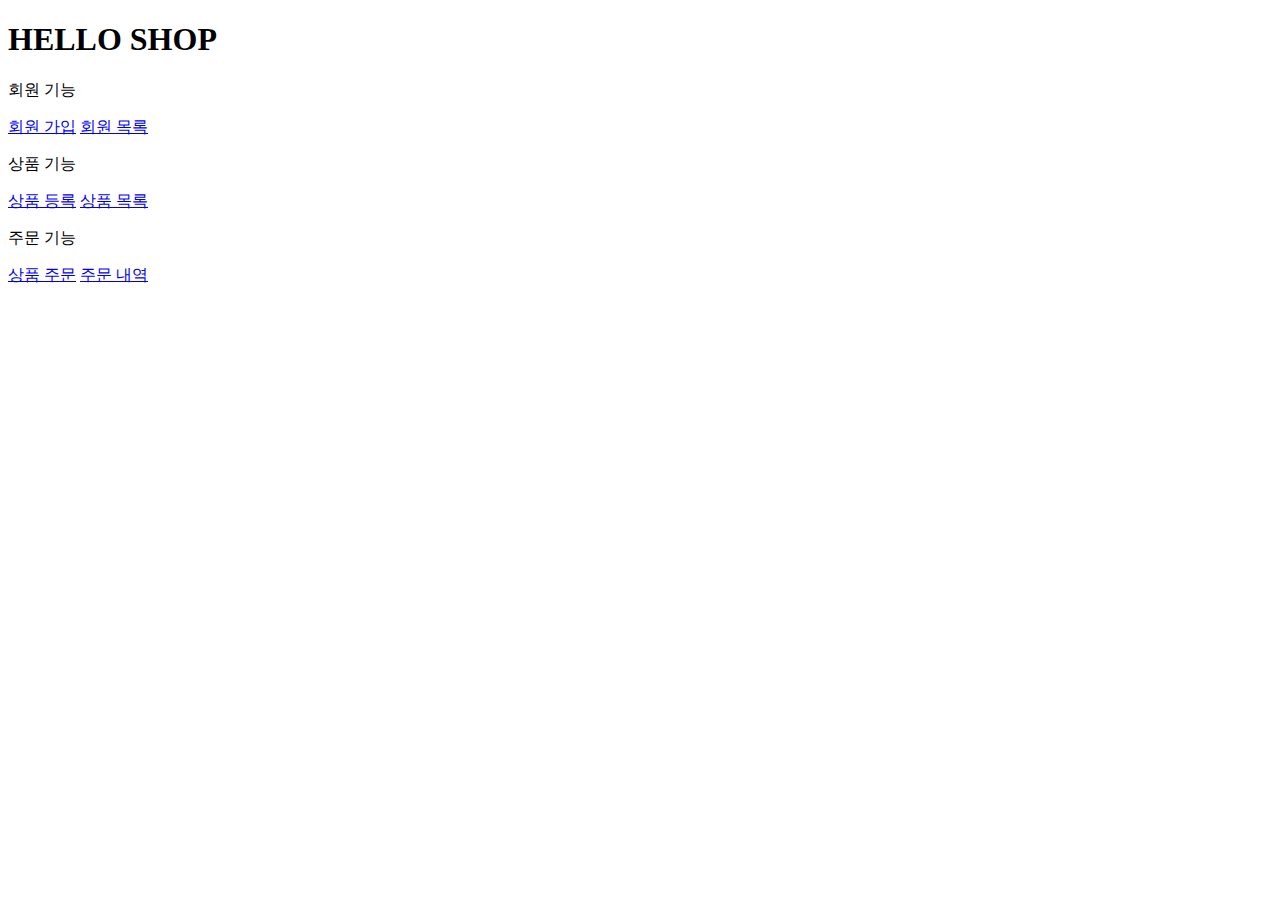
<file: src/main/resources/templates/home.html>
<!DOCTYPE HTML>
<html xmlns:th="http://www.thymeleaf.org">
<head th:replace="fragments/header :: header">
    <title>Hello</title>
    <meta http-equiv="Content-Type" content="text/html; charset=UTF-8"/>
</head>
<body>
<div class="container">
    <div th:replace="fragments/bodyHeader :: bodyHeader"/>
    <div class="jumbotron">
        <h1>HELLO SHOP</h1>
        <p class="lead">회원 기능</p>
        <p>
            <a class="btn btn-lg btn-secondary" href="/members/new">회원 가입</a>
            <a class="btn btn-lg btn-secondary" href="/members">회원 목록</a>
        </p>
        <p class="lead">상품 기능</p>
        <p>
            <a class="btn btn-lg btn-dark" href="/items/new">상품 등록</a>
            <a class="btn btn-lg btn-dark" href="/items">상품 목록</a>
        </p>
        <p class="lead">주문 기능</p>
        <p>
            <a class="btn btn-lg btn-info" href="/order">상품 주문</a>
            <a class="btn btn-lg btn-info" href="/orders">주문 내역</a>
        </p>
    </div>
    <div th:replace="fragments/footer :: footer"/>
</div> <!-- /container -->
</body>
</html>
</file>
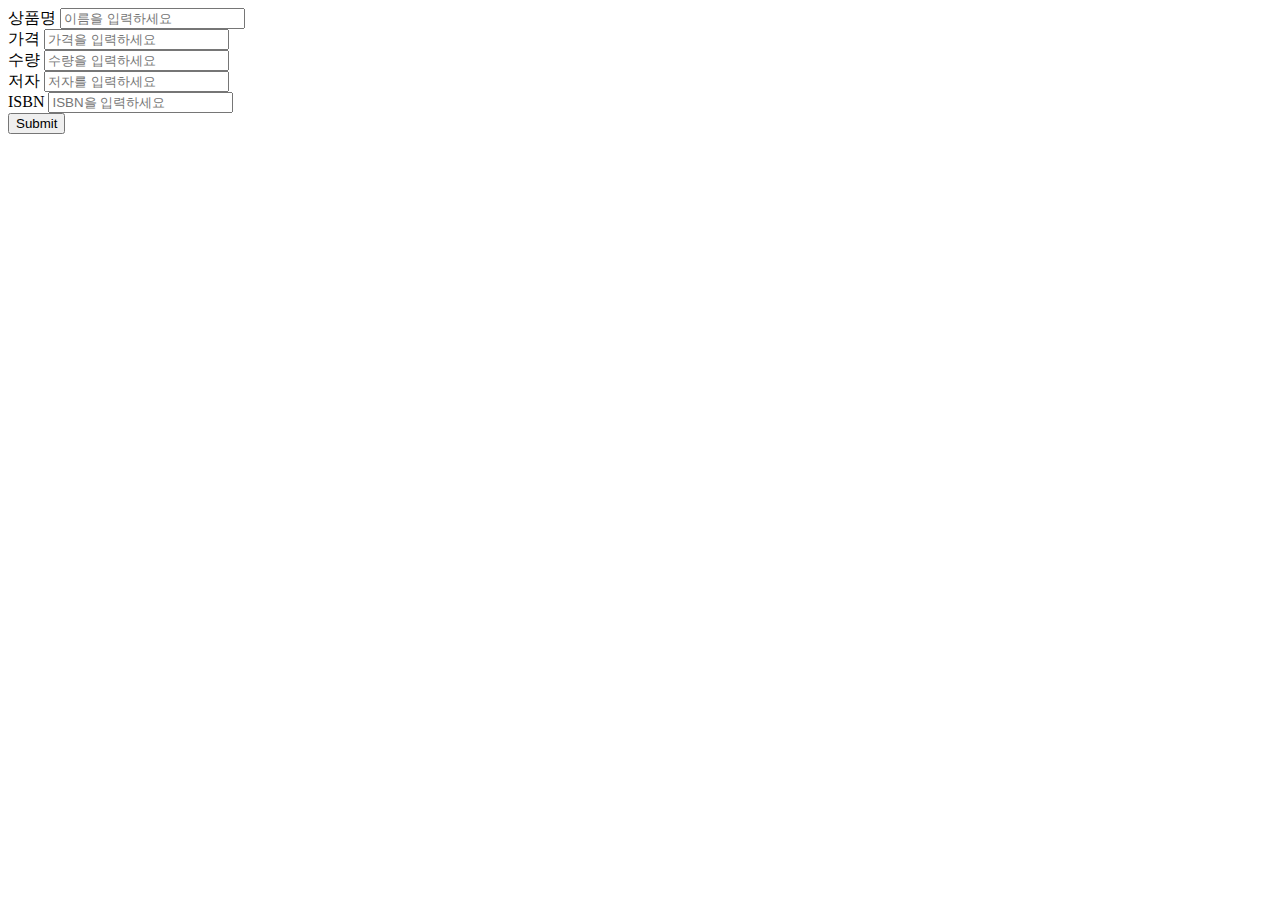
<file: src/main/resources/templates/items/createItemForm.html>
<!DOCTYPE HTML>
<html xmlns:th="http://www.thymeleaf.org">
<head th:replace="fragments/header :: header"/>
<body>
<div class="container">
    <div th:replace="fragments/bodyHeader :: bodyHeader"/>
    <form th:action="@{/items/new}" th:object="${form}" method="post">
        <div class="form-group">
            <label th:for="name">상품명</label>
            <input type="text" th:field="*{name}" class="form-control"
                   placeholder="이름을 입력하세요"></div>
        <div class="form-group">
            <label th:for="price">가격</label>
            <input type="number" th:field="*{price}" class="form-control" placeholder="가격을 입력하세요">
        </div>
        <div class="form-group">
            <label th:for="stockQuantity">수량</label>
            <input type="number" th:field="*{stockQuantity}" class="form-
control" placeholder="수량을 입력하세요">
        </div>
        <div class="form-group">
            <label th:for="author">저자</label>
            <input type="text" th:field="*{author}" class="form-control" placeholder="저자를 입력하세요">
        </div>
        <div class="form-group">
            <label th:for="isbn">ISBN</label>
            <input type="text" th:field="*{isbn}" class="form-control" placeholder="ISBN을 입력하세요">
        </div>
        <button type="submit" class="btn btn-primary">Submit</button>
    </form>
    <br/>
    <div th:replace="fragments/footer :: footer"/>
</div> <!-- /container -->
</body>
</html>
</file>
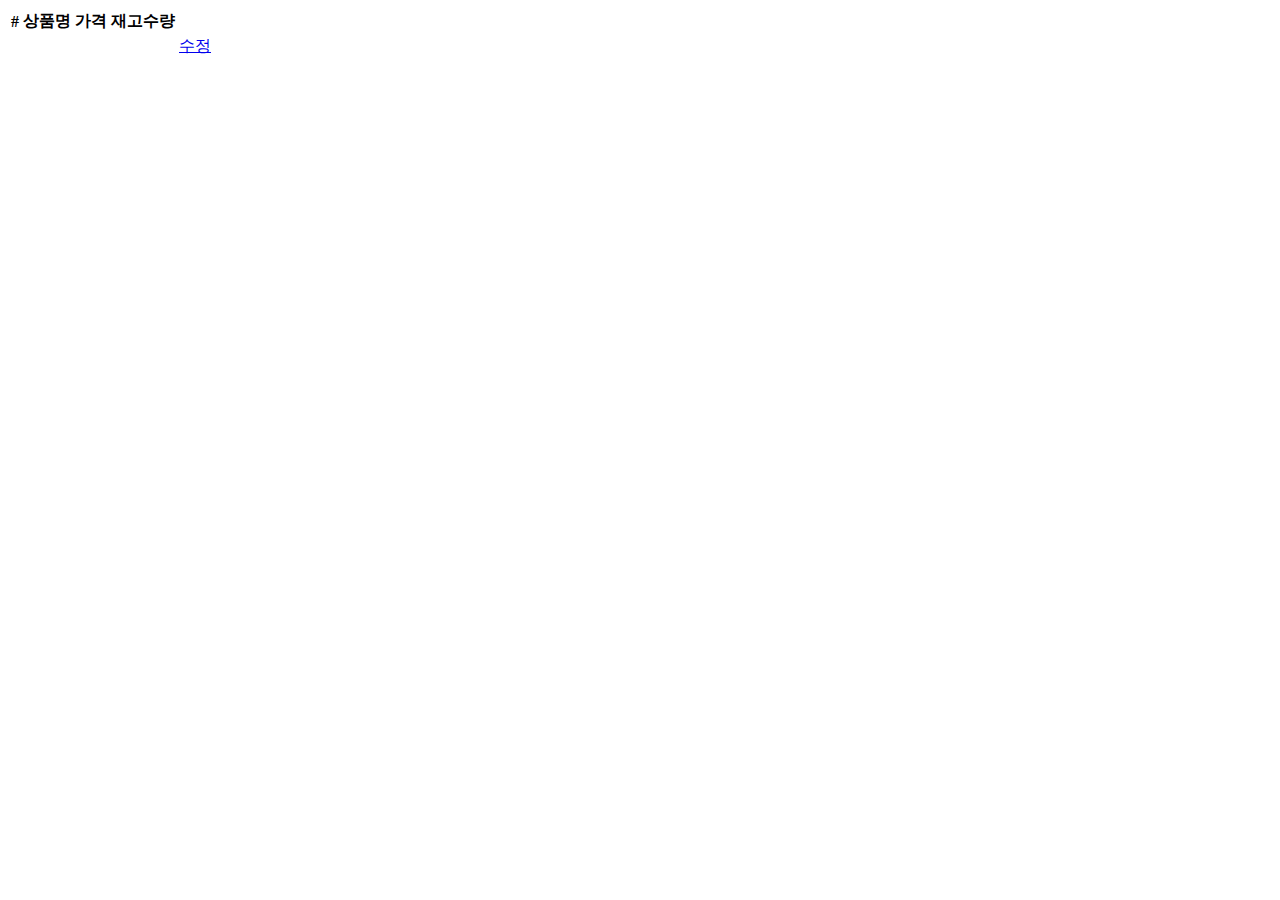
<file: src/main/resources/templates/items/itemList.html>
<!DOCTYPE HTML>
<html xmlns:th="http://www.thymeleaf.org">
<head th:replace="fragments/header :: header"/>
<body>
<div class="container">
    <div th:replace="fragments/bodyHeader :: bodyHeader"/>
    <div>
        <table class="table table-striped">
            <thead>
            <tr>
                <th>#</th>
                <th>상품명</th>
                <th>가격</th>
                <th>재고수량</th>
                <th></th>
            </tr>
            </thead>
            <tbody>
            <tr th:each="item : ${items}">
                <td th:text="${item.id}"></td>
                <td th:text="${item.name}"></td>
                <td th:text="${item.price}"></td>
                <td th:text="${item.stockQuantity}"></td>
                <td>
                    <a href="#" th:href="@{/items/{id}/edit (id=${item.id})}" class="btn btn-primary"
                       role="button">수정</a>
                </td>
            </tr>
            </tbody>
        </table>
    </div>
    <div th:replace="fragments/footer :: footer"/>
</div> <!-- /container -->
</body>
</html>
</file>
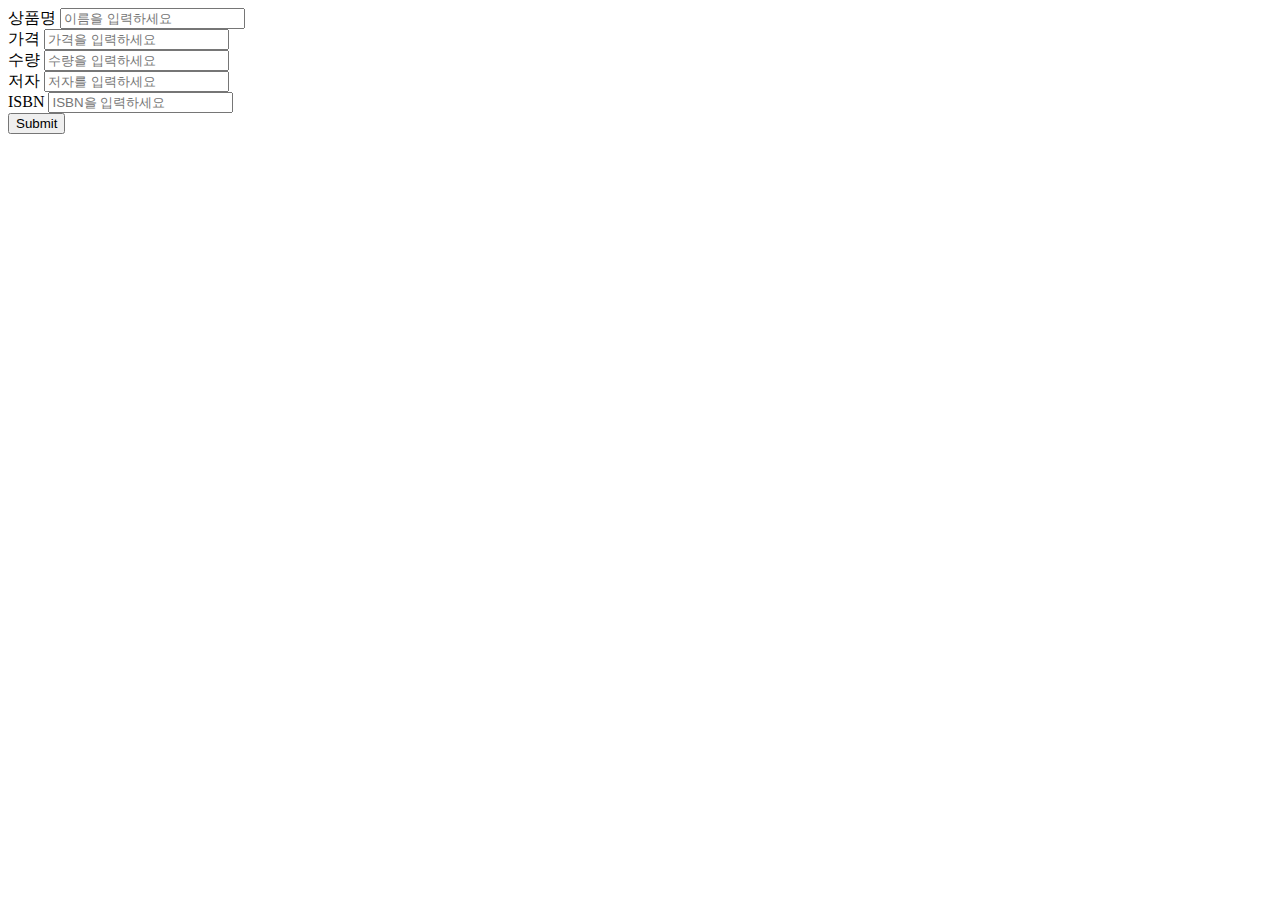
<file: src/main/resources/templates/items/updateItemForm.html>
<!DOCTYPE HTML>
<html xmlns:th="http://www.thymeleaf.org">
<head th:replace="fragments/header :: header"/>
<body>
<div class="container">
    <div th:replace="fragments/bodyHeader :: bodyHeader"/>
    <form th:object="${form}" method="post"> <!-- id -->
        <input type="hidden" th:field="*{id}"/>
        <div class="form-group">
            <label th:for="name">상품명</label>
            <input type="text" th:field="*{name}" class="form-control"
                   placeholder="이름을 입력하세요"/></div>
        <div class="form-group">
            <label th:for="price">가격</label>
            <input type="number" th:field="*{price}" class="form-control" placeholder="가격을 입력하세요"/>
        </div>
        <div class="form-group">
            <label th:for="stockQuantity">수량</label>
            <input type="number" th:field="*{stockQuantity}" class="form-control" placeholder="수량을 입력하세요"/>
        </div>
        <div class="form-group">
            <label th:for="author">저자</label>
            <input type="text" th:field="*{author}" class="form-control"
                   placeholder="저자를 입력하세요"/></div>
        <div class="form-group">
            <label th:for="isbn">ISBN</label>
            <input type="text" th:field="*{isbn}" class="form-control"
                   placeholder="ISBN을 입력하세요"/></div>
        <button type="submit" class="btn btn-primary">Submit</button>
    </form>
    <div th:replace="fragments/footer :: footer"/>
</div> <!-- /container -->
</body>
</html>
</file>
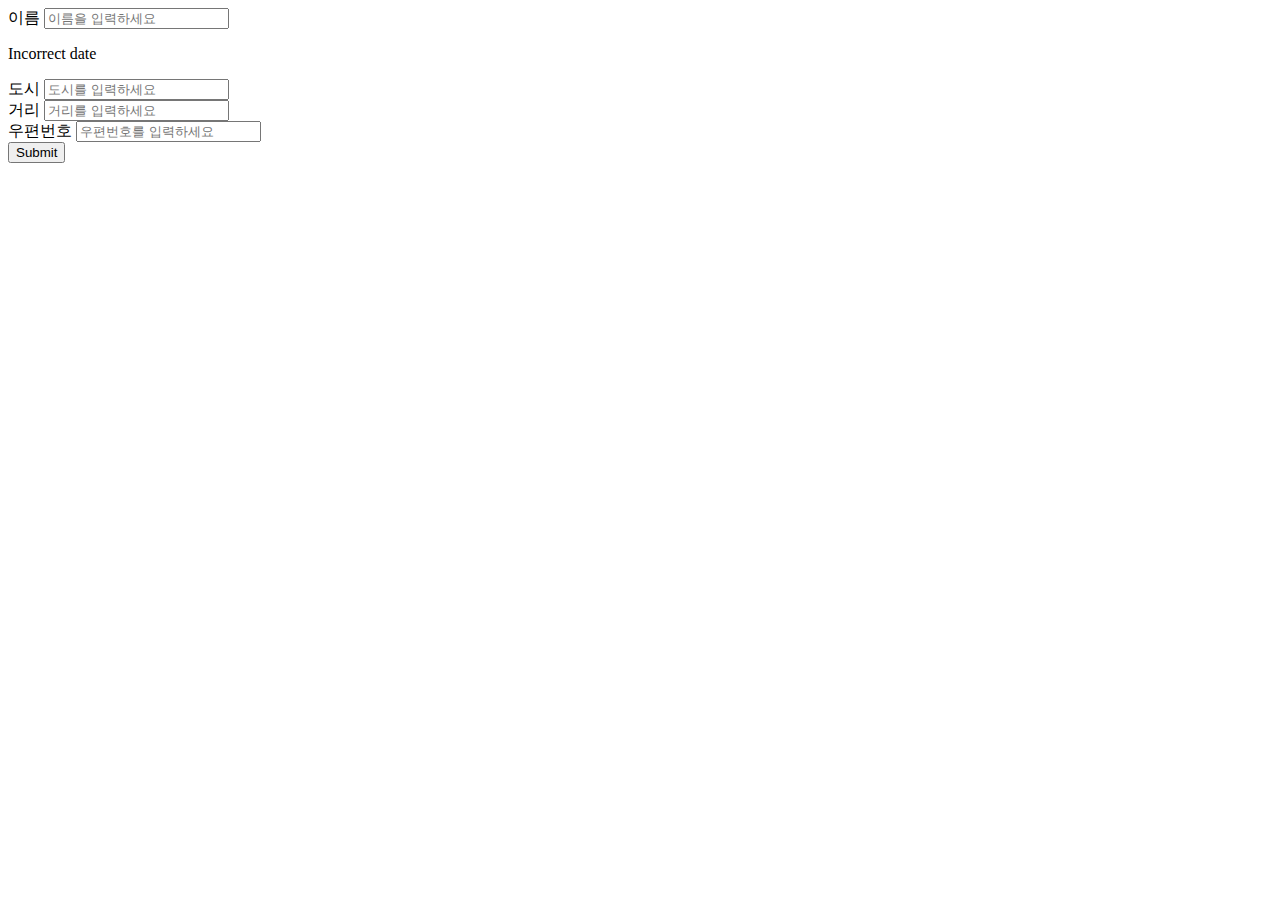
<file: src/main/resources/templates/members/createMemberForm.html>
<!DOCTYPE HTML>
<html xmlns:th="http://www.thymeleaf.org">
<head th:replace="fragments/header :: header"/>
<style>
    .fieldError {
        border-color: #bd2130;
    } </style>
<body>
<div class="container">
    <div th:replace="fragments/bodyHeader :: bodyHeader"/>
    <form role="form" action="/members/new" th:object="${memberForm}"
          method="post">
        <div class="form-group">
            <label th:for="name">이름</label>
            <input type="text" th:field="*{name}" class="form-control" placeholder="이름을 입력하세요"
                   th:class="${#fields.hasErrors('name')}? 'form-control fieldError' : 'form-control'">
            <p th:if="${#fields.hasErrors('name')}" th:errors="*{name}">Incorrect date</p>
        </div>
        <div class="form-group">
            <label th:for="city">도시</label>
            <input type="text" th:field="*{city}" class="form-control" placeholder="도시를 입력하세요">
        </div>
        <div class="form-group">
            <label th:for="street">거리</label>
            <input type="text" th:field="*{street}" class="form-control"
                   placeholder="거리를 입력하세요"></div>
        <div class="form-group">
            <label th:for="zipcode">우편번호</label>
            <input type="text" th:field="*{zipcode}" class="form-control" placeholder="우편번호를 입력하세요">
        </div>
        <button type="submit" class="btn btn-primary">Submit</button>
    </form>
    <br/>
    <div th:replace="fragments/footer :: footer"/>
</div> <!-- /container -->
</body>
</html>
</file>
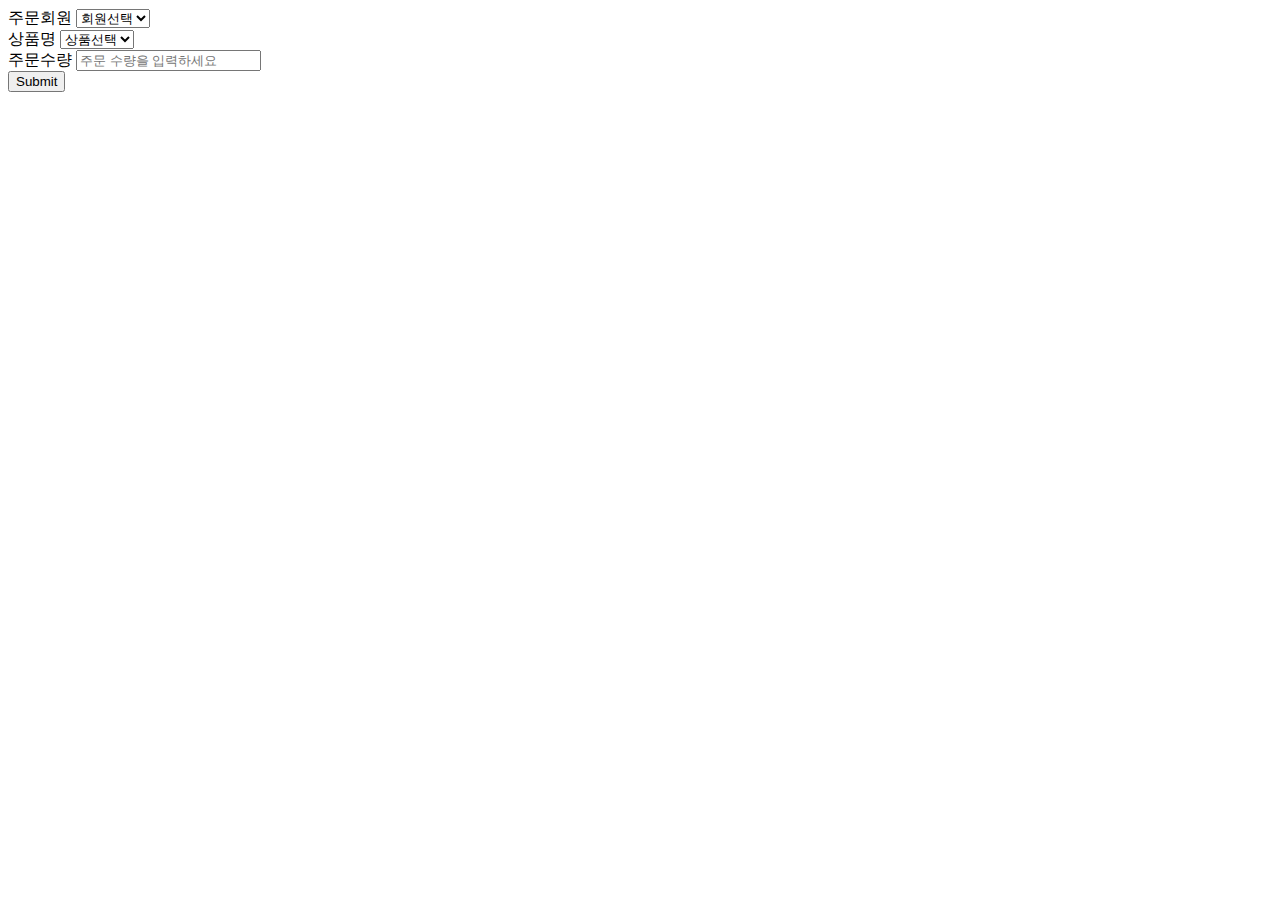
<file: src/main/resources/templates/order/orderForm.html>
<!DOCTYPE HTML>
<html xmlns:th="http://www.thymeleaf.org">
<head th:replace="fragments/header :: header"/>
<body>
<div class="container">
    <div th:replace="fragments/bodyHeader :: bodyHeader"/>
    <form role="form" action="/order" method="post">
        <div class="form-group">
            <label for="member">주문회원</label>
            <select name="memberId" id="member" class="form-control">
                <option value="">회원선택</option>
                <option th:each="member : ${members}"
                        th:value="${member.id}"
                        th:text="${member.name}"/>
            </select>
        </div>
        <div class="form-group">
            <label for="item">상품명</label>
            <select name="itemId" id="item" class="form-control">
                <option value="">상품선택</option>
                <option th:each="item : ${items}"
                        th:value="${item.id}"
                        th:text="${item.name}"/>
            </select>
        </div>
        <div class="form-group">
            <label for="count">주문수량</label>
            <input type="number" name="count" class="form-control" id="count" placeholder="주문 수량을 입력하세요">
        </div>
        <button type="submit" class="btn btn-primary">Submit</button>
    </form>
    <br/>
    <div th:replace="fragments/footer :: footer"/>
</div> <!-- /container --> </body>
</html>
</file>
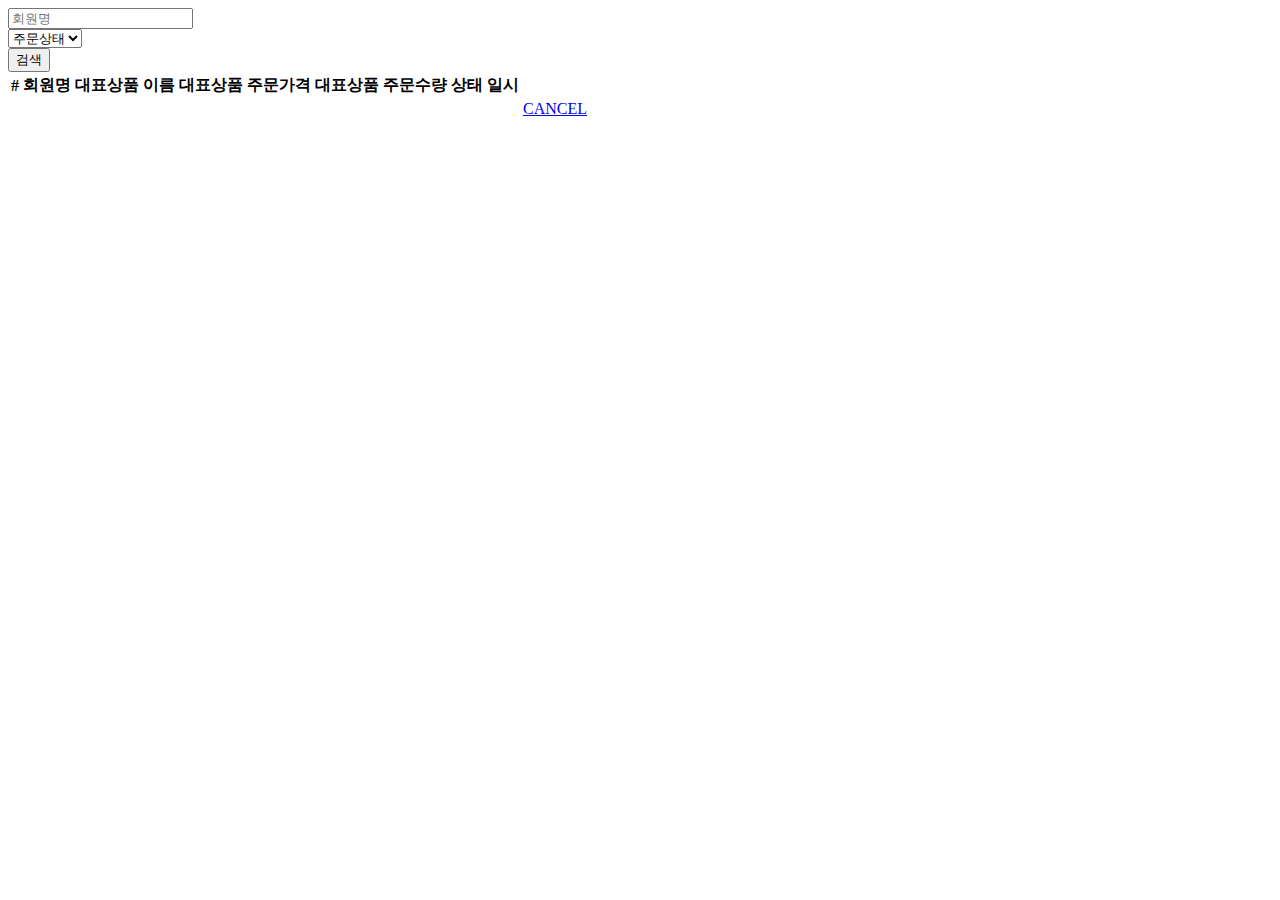
<file: src/main/resources/templates/order/orderList.html>
<!DOCTYPE HTML>
<html xmlns:th="http://www.thymeleaf.org">
<head th:replace="fragments/header :: header"/>
<body>
<div class="container">
    <div th:replace="fragments/bodyHeader :: bodyHeader"/>
    <div>
        <div>
            <form th:object="${orderSearch}" class="form-inline">
                <div class="form-group mb-2">
                    <input type="text" th:field="*{memberName}" class="form- control" placeholder="회원명"/>
                </div>
                <div class="form-group mx-sm-1 mb-2">
                    <select th:field="*{orderStatus}" class="form-control">
                        <option value="">주문상태</option>
                        <option th:each="status : ${T(jpabook.jpashop.domain.OrderStatus).values()}"
                                th:value="${status}"
                                th:text="${status}">option
                        </option>
                    </select>
                </div>
                <button type="submit" class="btn btn-primary mb-2">검색</button>
            </form>
        </div>
        <table class="table table-striped">
            <thead>
            <tr>
                <th>#</th>
                <th>회원명</th>
                <th>대표상품 이름</th>
                <th>대표상품 주문가격</th>
                <th>대표상품 주문수량</th>
                <th>상태</th>
                <th>일시</th>
                <th></th>
            </tr>
            </thead>
            <tbody>
            <tr th:each="item : ${orders}">
                <td th:text="${item.id}"></td>
                <td th:text="${item.member.name}"></td>
                <td th:text="${item.orderItems[0].item.name}"></td>
                <td th:text="${item.orderItems[0].orderPrice}"></td>
                <td th:text="${item.orderItems[0].count}"></td>
                <td th:text="${item.status}"></td>
                <td th:text="${item.orderDate}"></td>
                <td>
                    <a th:if="${item.status.name() == 'ORDER'}" href="#" th:href="'javascript:cancel('+${item.id}+')'"
                       class="btn btn-danger">CANCEL</a></td>
            </tr>
            </tbody>
        </table>
    </div>
    <div th:replace="fragments/footer :: footer"/>
</div> <!-- /container -->
</body>
<script>
    function cancel(id) {
        var form = document.createElement("form");
        form.setAttribute("method", "post");
        form.setAttribute("action", "/orders/" + id + "/cancel");
        document.body.appendChild(form);
        form.submit();
    } </script>
</html>
</file>
